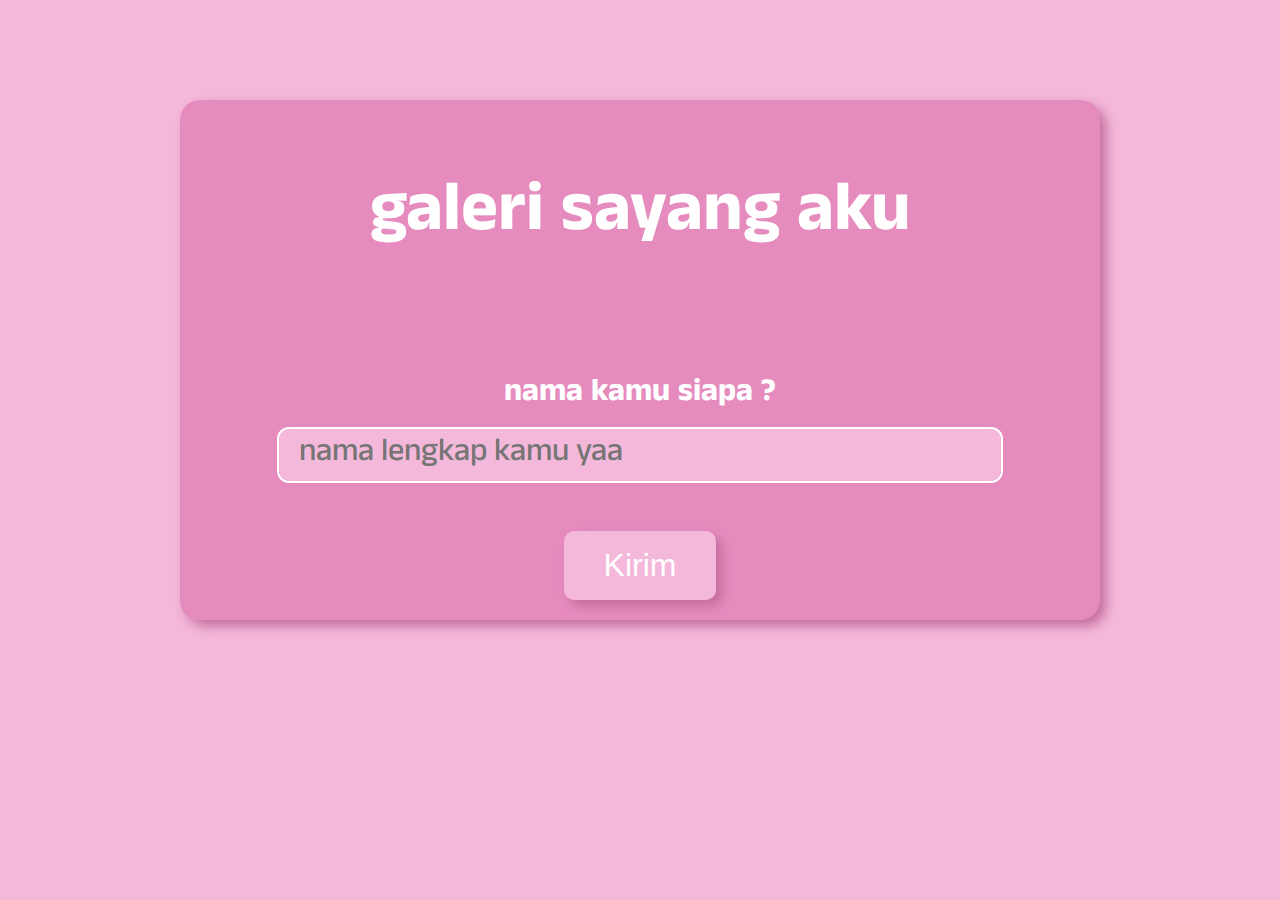
<file: index.html>
<!DOCTYPE html>
<html lang="en">
<head>
    <meta charset="UTF-8">
    <meta name="viewport" content="width=device-width, initial-scale=1.0">
    <title>sign in alifa</title>
    <link rel="stylesheet" href="style.css">
    <link rel="preconnect" href="https://fonts.googleapis.com">
    <link rel="preconnect" href="https://fonts.gstatic.com" crossorigin>
    <link href="https://fonts.googleapis.com/css2?family=Anek+Telugu:wght@100..800&display=swap" rel="stylesheet">
    <script src="log-in.js"></script>
</head>
<body>
    <div class="masuk">
        <h1>galeri sayang aku</h1>
        <h2>nama kamu siapa ? </h2>
        <input type="text" class="nama" placeholder="nama lengkap kamu yaa">
        <button type="submit" onclick="cekinput()">Kirim</button>
    </div>
</body>
</html>
</file>
<file: style.css>
body {
    background-color: #F4B8DA;
    color: white;
    font-family: "Anek Telugu", sans-serif;
    font-optical-sizing: auto;
    font-weight: 500;
    font-style: normal;
    font-variation-settings: "wdth" 100;
}

.masuk {
    height: 500px;
    width: 900px;
    margin-top: 100px !important;
    margin: auto;
    display: flex;
    background-color: #E68BBE;
    padding: 10px;
    justify-content:center;
    align-items: center;
    flex-direction: column ;
    border-radius: 20px;
    box-shadow: 6px 6px 12px #c36d9d;
    
}

.masuk h1 {
    margin-bottom: 0px;
    font-size: 70px;
}

.masuk h2 {
    margin-top: 100px;
    margin-bottom: 10px;
    font-size: 32px;
}

.masuk input {
    margin-left: 0px;
    margin-right: 0px;
    width: 700px;
    height: 50px;
    margin-bottom: 50px;
    background-color: #F4B8DA;
    border: none;
    outline: 2px solid white;
    border-radius: 10px;
    padding-left: 20px;
    color: white;
    align-items: center;
    font-size: 32px;
    font-family: "Anek Telugu", sans-serif;
    font-optical-sizing: auto;
    font-weight: 500;
    font-style: normal;
    font-variation-settings: "wdth" 100;
}

.masuk button {
    padding: 16px 40px;
    font-size: 32px;
    border-radius: 10px;
    border: none;
    background-color: #F4B8DA;
    color: white;
    box-shadow: 6px 6px 12px #c36d9d;
}

.masuk button:active {
    background-color: #E68BBE;
    transform: translateY(2px);
    box-shadow: none;
    color: grey;
}
</file>
